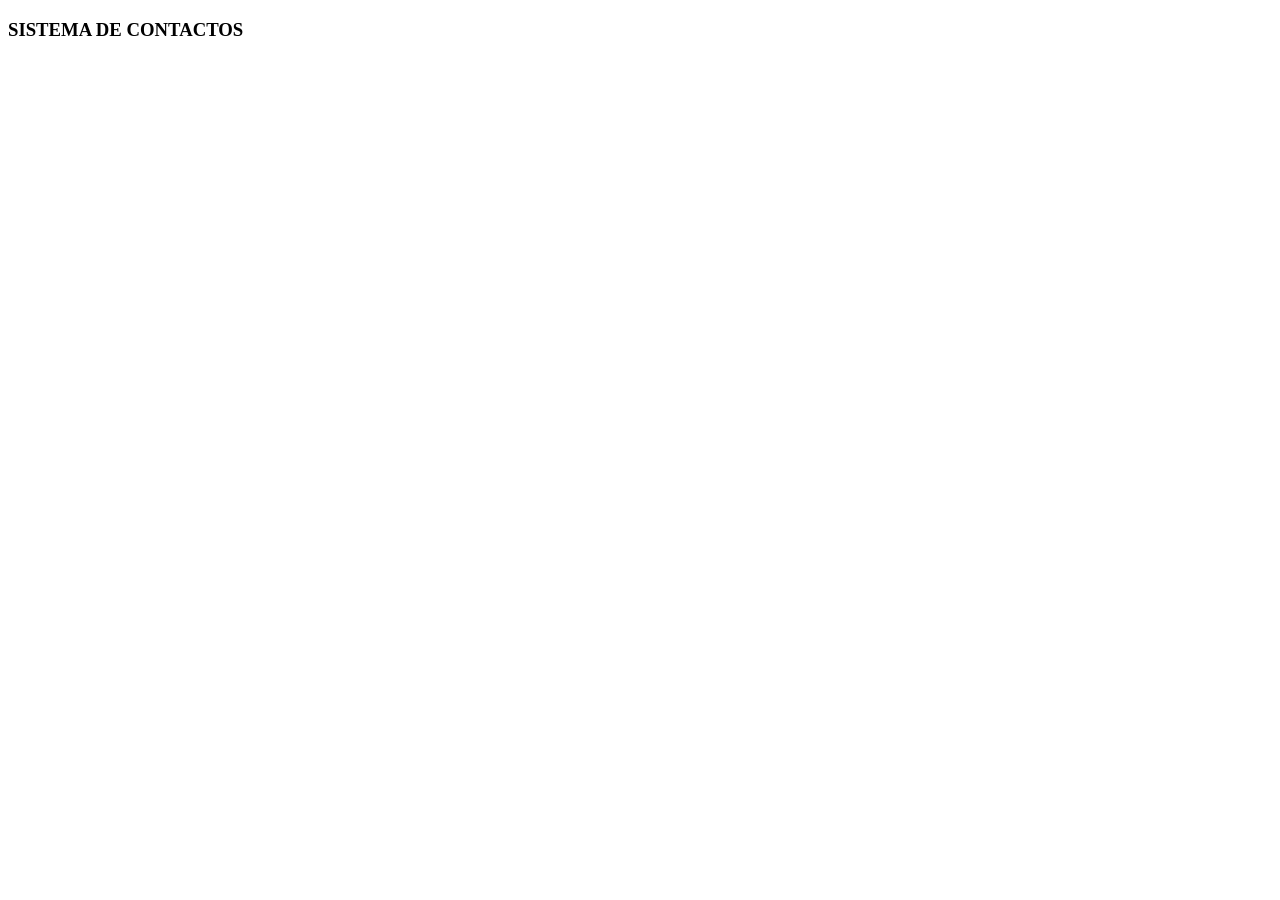
<file: src/main/resources/templates/index.html>
<!DOCTYPE html>
<html lang="es" xmlns:th="http://www.thymeleaf.org">
<head th:replace="~{fragmentos/cabecero::cabecero-seccion(titulo='Sistema de Contactos | Cyberpunk Edition')}">
</head>
<body>

<!-- NAVBAR CYBERPUNK -->
<div th:replace="~{fragmentos/navegacion::navegacion-seccion}"/>
<!-- CONTENIDO PRINCIPAL CYBERPUNK -->
<div class="container mt-5">
    <div class="row">
        <div class="col-12 text-center">
            <h3 class="cyber-title" data-text="SISTEMA DE CONTACTOS">
                SISTEMA DE CONTACTOS
            </h3>

            <!-- Tabla listado de Empleados -->
            <div th:replace="~{fragmentos/tabla::tabla-seccion}"/>

            <!-- Tarjetas cyberpunk -->
            <div th:replace="~{fragmentos/tarjetas-cyberpunk::seccion-tarjeta-cyberpunk}"/>

        </div>
    </div>
</div>

<!-- FOOTER CYBERPUNK (OPCIONAL) -->
<div th:replace="~{fragmentos/pie-pagina::pie-pagina-seccion}"/>
</body>
</html>
</file>
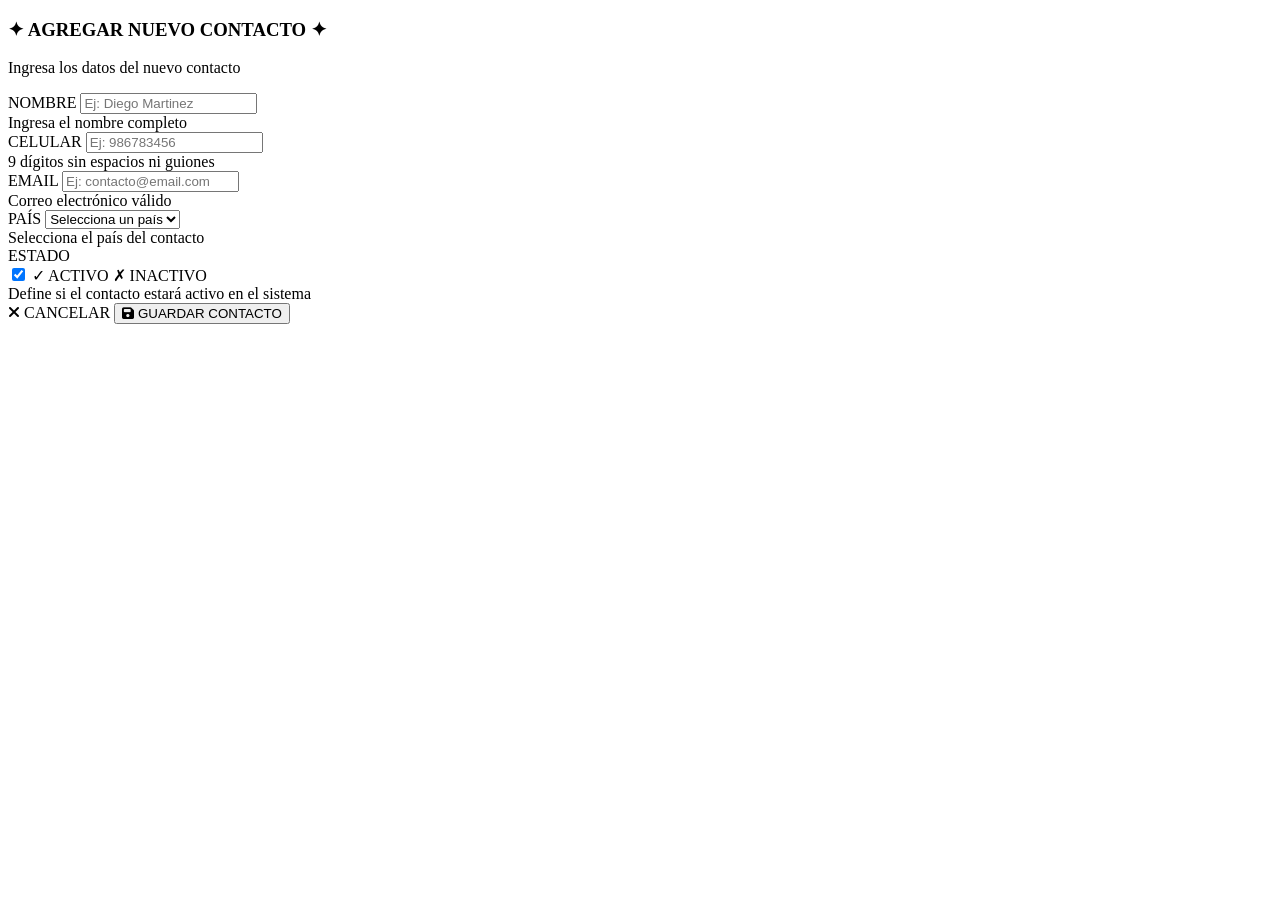
<file: src/main/resources/templates/agregar.html>
<!DOCTYPE html>
<html lang="en" xmlns:th="http://www.thymeleaf.org">
<head th:replace="~{fragmentos/cabecero::cabecero-seccion(titulo='Sistema de Contactos | Agregar Contacto')}">
</head>
<body>

<!-- NAVBAR CYBERPUNK -->
<div th:replace="~{fragmentos/navegacion::navegacion-seccion}"/>

<div class="container py-4">
    <div class="container text-center mb-4">
        <h3 class="neon-text">✦ AGREGAR NUEVO CONTACTO ✦</h3>
        <p class="text-muted">Ingresa los datos del nuevo contacto</p>
    </div>

    <!-- FORMULARIO CYBERPUNK -->
    <div class="row justify-content-center">
        <div class="col-md-8 col-lg-6">
            <div class="card cyber-card">
                <div class="card-body p-4">
                    <form th:action="@{/agregar}" th:object="${contacto}" method="post">

                        <!-- Campo Nombre -->
                        <div class="mb-3">
                            <label for="nombre" class="form-label cyber-label">NOMBRE</label>
                            <input type="text"
                                   class="form-control cyber-input"
                                   id="nombre"
                                   th:field="*{nombre}"
                                   placeholder="Ej: Diego Martinez"
                                   required>
                            <div class="form-text text-muted">Ingresa el nombre completo</div>
                        </div>

                        <!-- Campo Celular -->
                        <div class="mb-3">
                            <label for="celular" class="form-label cyber-label">CELULAR</label>
                            <input type="tel"
                                   class="form-control cyber-input"
                                   id="celular"
                                   th:field="*{celular}"
                                   placeholder="Ej: 986783456"
                                   pattern="[0-9]{9}"
                                   required>
                            <div class="form-text text-muted">9 dígitos sin espacios ni guiones</div>
                        </div>

                        <!-- Campo Email -->
                        <div class="mb-3">
                            <label for="email" class="form-label cyber-label">EMAIL</label>
                            <input type="email"
                                   class="form-control cyber-input"
                                   id="email"
                                   th:field="*{email}"
                                   placeholder="Ej: contacto@email.com"
                                   required>
                            <div class="form-text text-muted">Correo electrónico válido</div>
                        </div>

                        <!-- Select País -->
                        <div class="mb-3">
                            <label for="pais" class="form-label cyber-label">PAÍS</label>
                            <select class="form-select cyber-input"
                                    id="pais"
                                    th:field="*{pais.idPais}"
                                    required>
                                <option value="" disabled selected>Selecciona un país</option>
                                <option th:each="pais : ${paises}"
                                        th:value="${pais.idPais}"
                                        th:text="${pais.nombrePais} + ' (+' + ${pais.codigoCelular} + ')'">
                                </option>
                            </select>
                            <div class="form-text text-muted">Selecciona el país del contacto</div>
                        </div>

                        <!-- Estado Checkbox (Switch Cyberpunk) -->
                        <div class="mb-4">
                            <label class="form-label cyber-label">ESTADO</label>
                            <div class="form-check form-switch">
                                <input class="form-check-input cyber-switch"
                                       type="checkbox"
                                       id="estado"
                                       th:field="*{estado}"
                                       checked>
                                <label class="form-check-label" for="estado">
                                    <span th:if="*{estado}" class="status-active-text">✓ ACTIVO</span>
                                    <span th:unless="*{estado}" class="status-inactive-text">✗ INACTIVO</span>
                                </label>
                            </div>
                            <div class="form-text text-muted">Define si el contacto estará activo en el sistema</div>
                        </div>

                        <!-- Botones de Acción -->
                        <div class="d-flex gap-2 justify-content-end mt-4">
                            <a th:href="@{/}" class="btn cyber-btn-secondary">
                                <i class="fas fa-times"></i> CANCELAR
                            </a>
                            <button type="submit" class="btn cyber-btn-primary">
                                <i class="fas fa-save"></i> GUARDAR CONTACTO
                            </button>
                        </div>
                    </form>
                </div>
            </div>
        </div>
    </div>
</div>

<!-- FOOTER CYBERPUNK -->
<div th:replace="~{fragmentos/pie-pagina::pie-pagina-seccion}"/>

<!-- CSS Adicional para Cyberpunk Styles -->
<link rel="stylesheet" th:href="@{/css/agregar.css}">

<!-- Font Awesome para íconos -->
<link rel="stylesheet" href="https://cdnjs.cloudflare.com/ajax/libs/font-awesome/6.4.0/css/all.min.css">

</body>
</html>
</file>
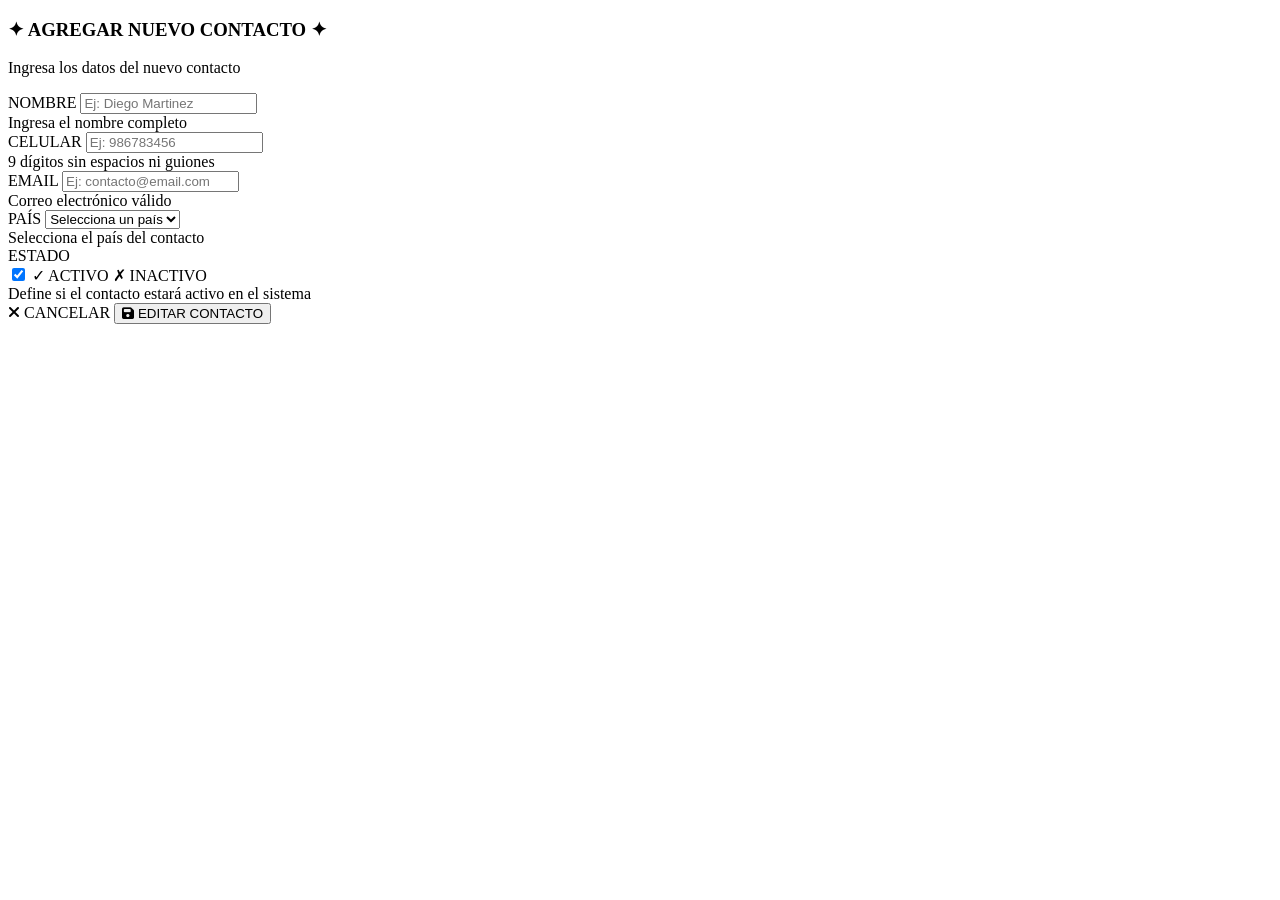
<file: src/main/resources/templates/editar.html>
<!DOCTYPE html>
<html lang="en" xmlns:th="http://www.thymeleaf.org">
<head th:replace="~{fragmentos/cabecero::cabecero-seccion(titulo='Sistema de Contactos | Agregar Contacto')}">
</head>
<body>

<!-- NAVBAR CYBERPUNK -->
<div th:replace="~{fragmentos/navegacion::navegacion-seccion}"/>

<div class="container py-4">
    <div class="container text-center mb-4">
        <h3 class="neon-text">✦ AGREGAR NUEVO CONTACTO ✦</h3>
        <p class="text-muted">Ingresa los datos del nuevo contacto</p>
    </div>

    <!-- FORMULARIO CYBERPUNK -->
    <div class="row justify-content-center">
        <div class="col-md-8 col-lg-6">
            <div class="card cyber-card">
                <div class="card-body p-4">
                    <form th:action="@{/editar}" th:object="${contacto}" method="post">
                        <input type="hidden" th:field="*{idContacto}" />
                        <!-- Campo Nombre -->
                        <div class="mb-3">
                            <label for="nombre" class="form-label cyber-label">NOMBRE</label>
                            <input type="text"
                                   class="form-control cyber-input"
                                   id="nombre"
                                   th:field="*{nombre}"
                                   placeholder="Ej: Diego Martinez"
                                   required>
                            <div class="form-text text-muted">Ingresa el nombre completo</div>
                        </div>

                        <!-- Campo Celular -->
                        <div class="mb-3">
                            <label for="celular" class="form-label cyber-label">CELULAR</label>
                            <input type="tel"
                                   class="form-control cyber-input"
                                   id="celular"
                                   th:field="*{celular}"
                                   placeholder="Ej: 986783456"
                                   pattern="[0-9]{9}"
                                   required>
                            <div class="form-text text-muted">9 dígitos sin espacios ni guiones</div>
                        </div>

                        <!-- Campo Email -->
                        <div class="mb-3">
                            <label for="email" class="form-label cyber-label">EMAIL</label>
                            <input type="email"
                                   class="form-control cyber-input"
                                   id="email"
                                   th:field="*{email}"
                                   placeholder="Ej: contacto@email.com"
                                   required>
                            <div class="form-text text-muted">Correo electrónico válido</div>
                        </div>

                        <!-- Select País -->
                        <div class="mb-3">
                            <label for="pais" class="form-label cyber-label">PAÍS</label>
                            <select class="form-select cyber-input"
                                    id="pais"
                                    th:field="*{pais.idPais}"
                                    required>
                                <option value="" disabled selected>Selecciona un país</option>
                                <option th:each="pais : ${paises}"
                                        th:value="${pais.idPais}"
                                        th:text="${pais.nombrePais} + ' (+' + ${pais.codigoCelular} + ')'">
                                </option>
                            </select>
                            <div class="form-text text-muted">Selecciona el país del contacto</div>
                        </div>

                        <!-- Estado Checkbox (Switch Cyberpunk) -->
                        <div class="mb-4">
                            <label class="form-label cyber-label">ESTADO</label>
                            <div class="form-check form-switch">
                                <input class="form-check-input cyber-switch"
                                       type="checkbox"
                                       id="estado"
                                       th:field="*{estado}"
                                       checked>
                                <label class="form-check-label" for="estado">
                                    <span th:if="*{estado}" class="status-active-text">✓ ACTIVO</span>
                                    <span th:unless="*{estado}" class="status-inactive-text">✗ INACTIVO</span>
                                </label>
                            </div>
                            <div class="form-text text-muted">Define si el contacto estará activo en el sistema</div>
                        </div>

                        <!-- Botones de Acción -->
                        <div class="d-flex gap-2 justify-content-end mt-4">
                            <a th:href="@{/}" class="btn cyber-btn-secondary">
                                <i class="fas fa-times"></i> CANCELAR
                            </a>
                            <button type="submit" class="btn cyber-btn-primary">
                                <i class="fas fa-save"></i> EDITAR CONTACTO
                            </button>
                        </div>
                    </form>
                </div>
            </div>
        </div>
    </div>
</div>

<!-- FOOTER CYBERPUNK -->
<div th:replace="~{fragmentos/pie-pagina::pie-pagina-seccion}"/>

<!-- CSS Adicional para Cyberpunk Styles -->
<link rel="stylesheet" th:href="@{/css/agregar.css}">

<!-- Font Awesome para íconos -->
<link rel="stylesheet" href="https://cdnjs.cloudflare.com/ajax/libs/font-awesome/6.4.0/css/all.min.css">

</body>
</html>
</file>
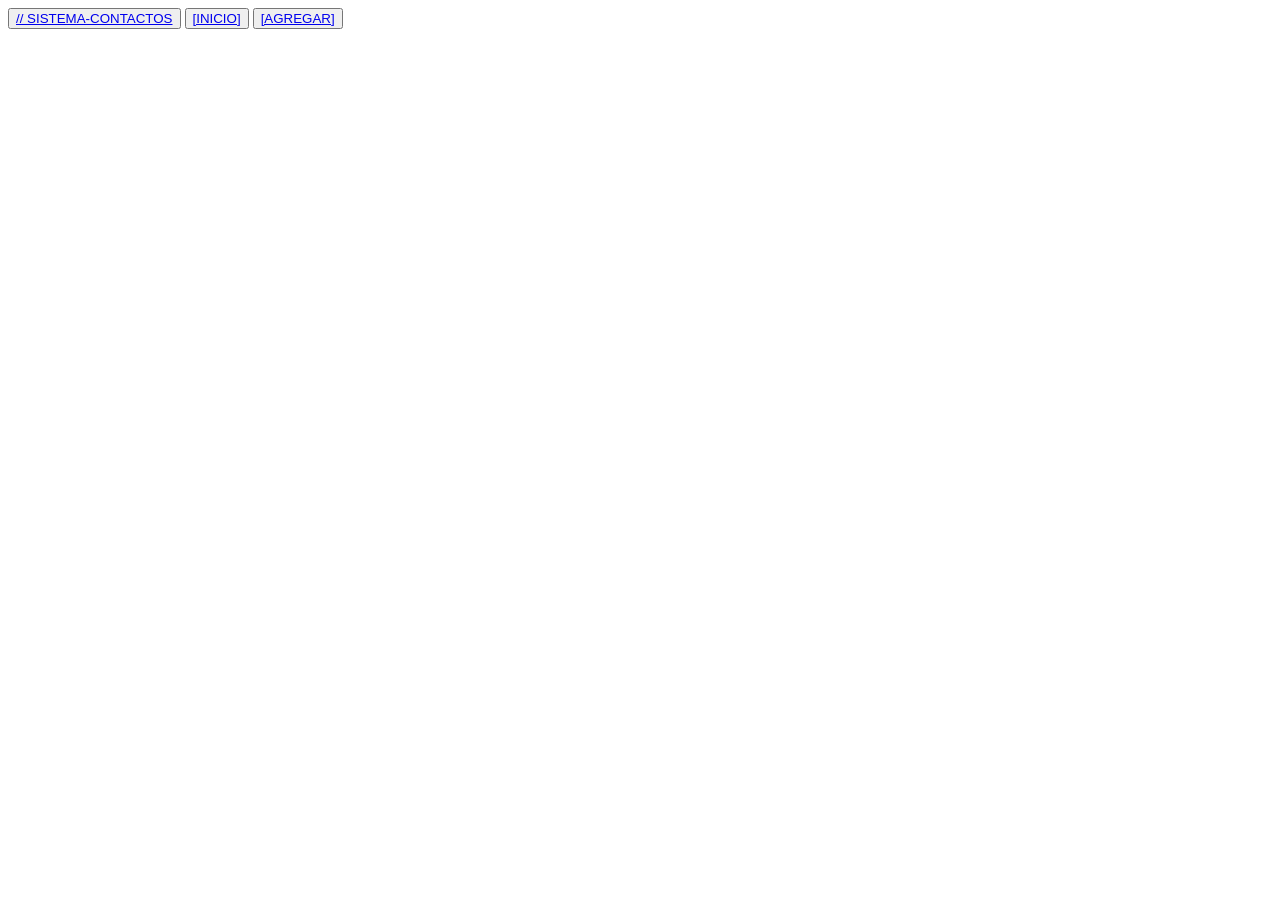
<file: src/main/resources/templates/fragmentos/navegacion.html>
<!DOCTYPE html>
<html lang="en">
<div th:fragment="navegacion-seccion" th:remove="tag">
    <div class="container">
        <nav class="navbar sticky-top d-flex justify-content-start align-items-center">
            <button class="btn" type="button">
                <a href="/">
                    <i class="fas fa-cube me-2"></i>
                    <span>// SISTEMA-CONTACTOS</span>
                </a>
            </button>
            <button class="btn" type="button">
                <a href="/">
                    <i class="fas fa-terminal me-1"></i>
                    [INICIO]
                </a>
            </button>
            <button class="btn" type="button">
                <a href="/agregar">
                    <i class="fas fa-user-plus me-1"></i>
                    [AGREGAR]
                </a>
            </button>
        </nav>
    </div>
</div>
</file>
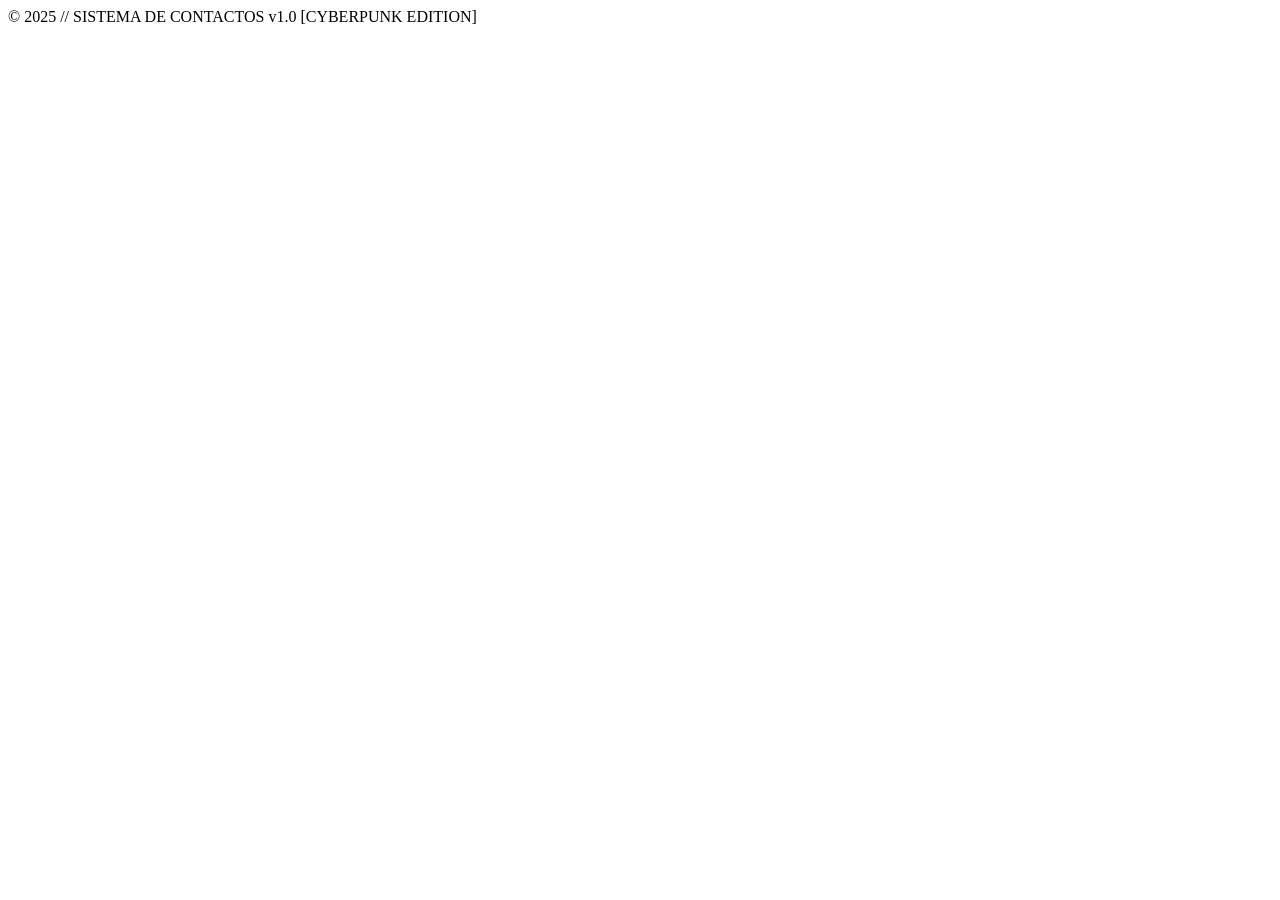
<file: src/main/resources/templates/fragmentos/pie-pagina.html>
<!DOCTYPE html>
<html lang="en" xmlns:th="http://www.thymeleaf.org">

<div th:fragment="pie-pagina-seccion" th:remove="tag">
    <footer class="container mt-5">
        <div class="text-center text-white-50 small">
            <span class="cyber-footer text-cyber-green">© 2025 // SISTEMA DE CONTACTOS v1.0 [CYBERPUNK EDITION]</span>
        </div>
    </footer>

    <script src="https://cdn.jsdelivr.net/npm/bootstrap@5.3.8/dist/js/bootstrap.bundle.min.js"></script>
</div>
</file>
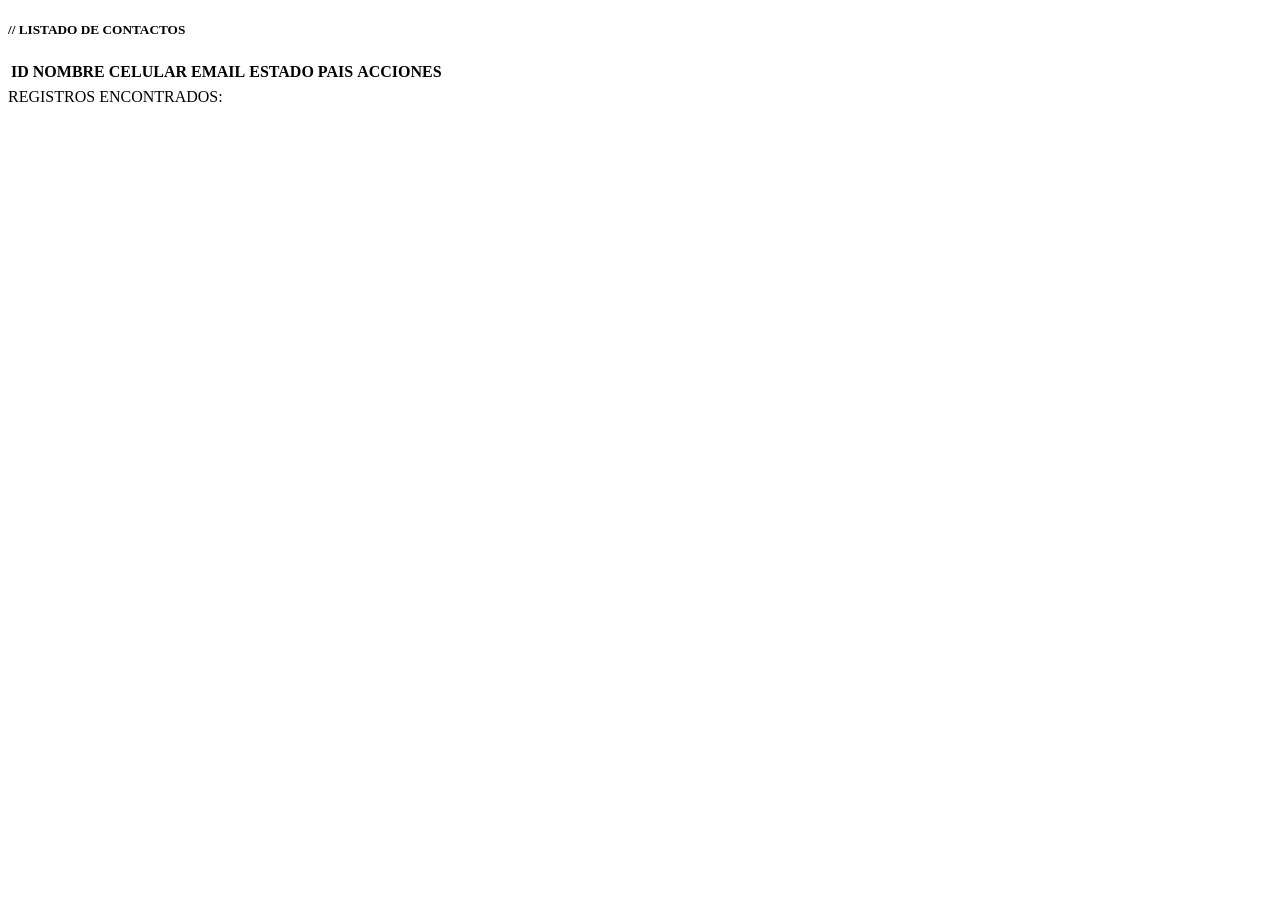
<file: src/main/resources/templates/fragmentos/tabla.html>
<!DOCTYPE html>
<html lang="en">
<div th:fragment="tabla-seccion" th:remove="tag">
  <div class="row mt-5 justify-content-center">
    <div class="col-md-10">
      <div class="card cyber-card">
        <div class="card-body">
          <h5 class="text-white mb-4">
            <i class="fas fa-database me-2"></i>
            // LISTADO DE CONTACTOS
          </h5>

          <div class="cyber-table-container">
            <table class="table cyber-table">
              <thead>
              <tr>
                <th scope="col">ID</th>
                <th scope="col">NOMBRE</th>
                <th scope="col">CELULAR</th>
                <th scope="col">EMAIL</th>
                <th scope="col">ESTADO</th>
                <th scope="col">PAIS</th>
                <th scope="col" class="text-center">ACCIONES</th>
              </tr>
              </thead>
              <tbody>
              <tr th:each="contacto : ${contactos}">
                <td th:text="${contacto.idContacto}"></td>
                <td th:text="${contacto.nombre}"></td>
                <td th:text="${contacto.celularCompleto}"></td>
                <td th:text="${contacto.email}"></td>
                <!--
                 <td>
                    <span th:if="${contacto.estado}" class="status-badge status-active">Activo</span>
                    <span th:unless="${contacto.estado}" class="status-badge status-inactive">Inactivo</span>
                </td>
                 -->

                <!--
                 <td th:text="${contacto.estaActivo}"></td>
                 -->
                <td>
                  <span class="status-badge"
                        th:classappend="${contacto.estado} ? 'status-active' : 'status-inactive'"
                        th:text="${contacto.estadoTexto}">
                  </span>
                </td>
                <td th:text="${contacto.pais.nombrePais}"></td>
                <td class="text-center">
                  <div class="action-buttons">
                    <!-- Botón Editar -->
                    <a th:href="@{/editar/{id}(id=${contacto.idContacto})}"
                       class="btn-action btn-edit"
                       title="Editar contacto">
                      <i class="fas fa-edit"></i>
                    </a>

                    <!-- Botón Eliminar -->
                    <a th:href="@{/eliminar/{id}(id=${contacto.idContacto})}"
                       class="btn-action btn-delete"
                       title="Eliminar contacto"
                       onclick="return confirm('¿Estás seguro de eliminar este contacto?')">
                      <i class="fas fa-trash-alt"></i>
                    </a>
                  </div>

              </tr>

              </tbody>
            </table>
          </div>

          <!-- Info adicional cyberpunk -->
          <div class="mt-3 text-end">
                    <span class="text-cyber-green small">
                        <i class="fas fa-circle me-1" style="font-size: 8px;"></i>
                        REGISTROS ENCONTRADOS: <span th:text="${contactos.size()}"></span>
                    </span>
          </div>
        </div>
      </div>
    </div>
  </div>
</div>
</file>
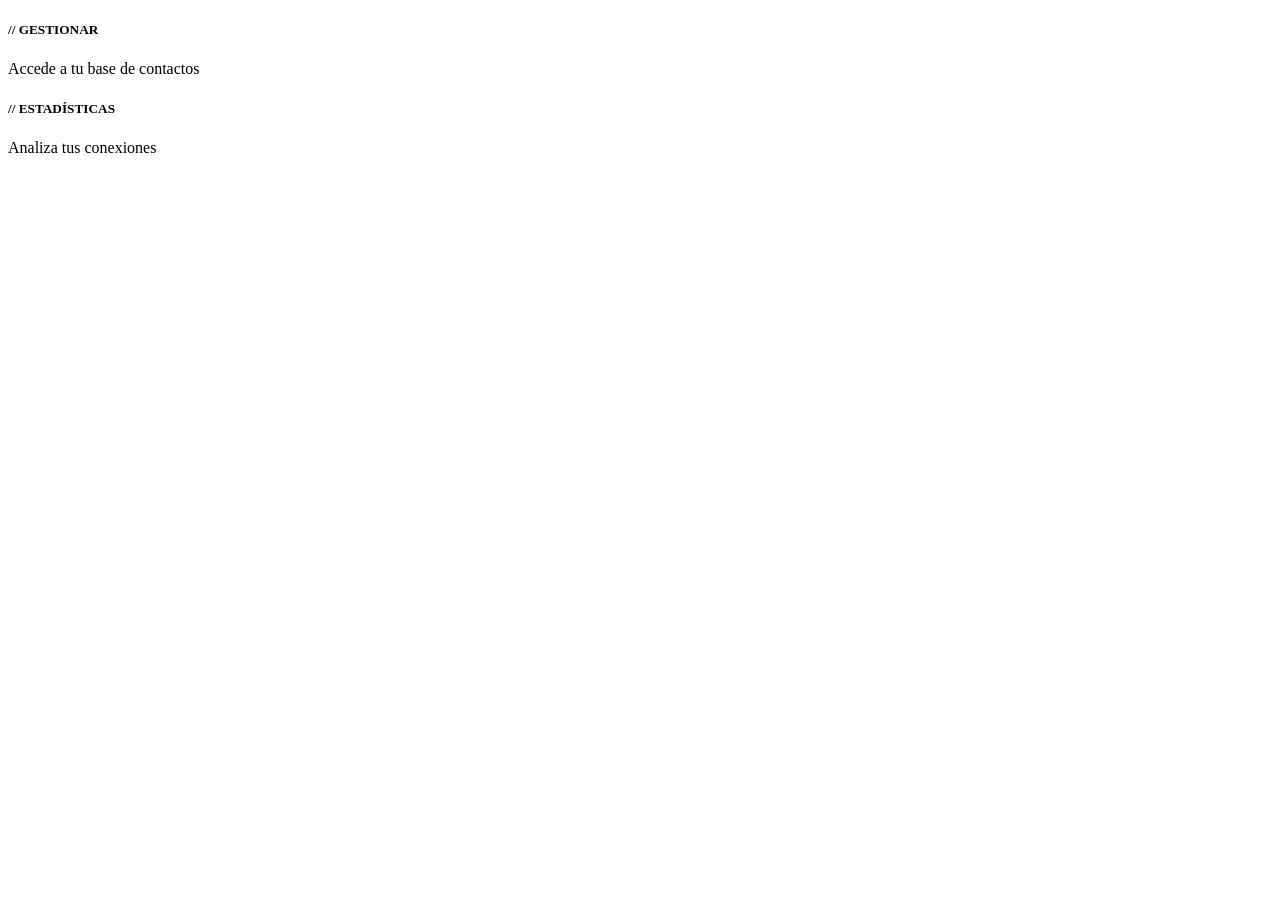
<file: src/main/resources/templates/fragmentos/tarjetas-cyberpunk.html>
<!DOCTYPE html>
<html lang="en">
<div th:fragment="seccion-tarjeta-cyberpunk" th:remove="tag">
    <div class="row mt-5 justify-content-center">
        <div class="col-md-4 mb-4">
            <div class="card cyber-card">
                <div class="card-body">
                    <i class="fas fa-users fa-3x mb-3 text-cyber-green"></i>
                    <h5 class="text-white">// GESTIONAR</h5>
                    <p class="text-white-50">Accede a tu base de contactos</p>
                    <div class="cyber-stats">
                        <span class="badge bg-dark text-cyber-green" th:text="${contactos.size()} + ' CONTACTOS' "> </span>

                    </div>
                </div>
            </div>
        </div>
        <div class="col-md-4 mb-4">
            <div class="card cyber-card">
                <div class="card-body">
                    <i class="fas fa-chart-line fa-3x mb-3 text-cyber-green"></i>
                    <h5 class="text-white">// ESTADÍSTICAS</h5>
                    <p class="text-white-50">Analiza tus conexiones</p>
                    <div class="cyber-stats">
                        <span class="badge bg-dark text-cyber-green" th:text="${contactosActivos.size()} + ' ACTIVOS'"></span>
                        <span class="badge bg-dark text-cyber-green" th:text="${contactos.size() - contactosActivos.size()} + ' INACTIVOS'"></span>
                    </div>
                </div>
            </div>
        </div>
    </div>
</div>
</file>
